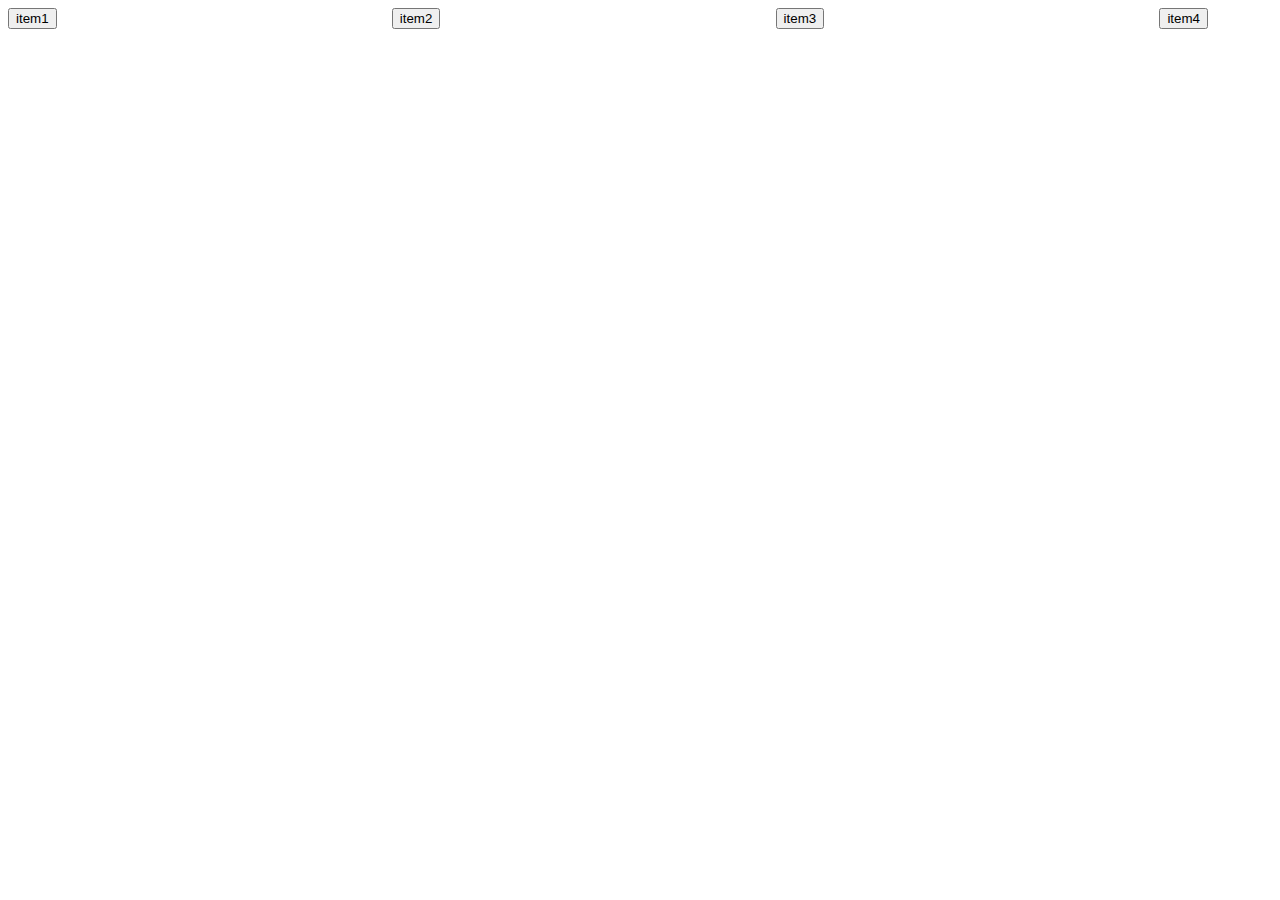
<file: index copy.html>
<!DOCTYPE html>
<html lang="en">

<head>
  <meta charset="UTF-8" />
  <meta name="viewport" content="width=device-width, initial-scale=1.0" />
  <title>Dropdown <menu></menu>
  </title>
  <link rel="stylesheet" href="home.css" />
</head>

<body>
  <header>
    <!-- <nav>
            <div>item1</div>
            <div>item2</div>
            <div>item3</div>
            <div>item4</div>
            <div>item5</div>
        </nav> -->
    <div class="dropdown">
      <div class="dropdown-element">
        <div class="item">
          <button class="item1-button">item1</button>
          <div class="dropdown-content">
            <div class="dropdown-content-elements">
              <div>
                <li class="nested-item1">
                  Option 1
                  <ul class="nested-item1-content">
                    <li class="single-item">nested item1</li>
                    <li class="single-item">nested item1</li>
                    <li class="single-item">nested item1</li>
                  </ul>
                </li>
                <li class="nested-item1">
                  Option 2
                  <ul class="nested-item1-content">
                    <li class="single-item">nested item1</li>
                    <li class="single-item">nested item1</li>
                    <li class="single-item">nested item1</li>
                  </ul>
                </li>
                <li class="nested-item1">
                  Option 3
                  <ul class="nested-item1-content">
                    <li class="single-item">nested item1</li>
                    <li class="single-item">nested item1</li>
                    <li class="single-item">nested item1</li>
                  </ul>
                </li>
              </div>
              <div>
                <li class="nested-item1">
                  Option 4
                  <ul class="nested-item1-content">
                    <li class="single-item">nested item1</li>
                    <li class="single-item">nested item1</li>
                    <li class="single-item">nested item1</li>
                  </ul>
                </li>
                <li class="nested-item1">
                  Option 5
                  <ul class="nested-item1-content">
                    <li class="single-item">nested item1</li>
                    <li class="single-item">nested item1</li>
                    <li class="single-item">nested item1</li>
                  </ul>
                </li>
                <li class="nested-item1">
                  Option 6
                  <ul class="nested-item1-content">
                    <li class="single-item">nested item1</li>
                    <li class="single-item">nested item1</li>
                    <li class="single-item">nested item1</li>
                  </ul>
                </li>

              </div>
              <div>
                <li class="nested-item1">
                  Option 7
                  <ul class="nested-item1-content">
                    <li class="single-item">nested item1</li>
                    <li class="single-item">nested item1</li>
                    <li class="single-item">nested item1</li>
                  </ul>
                </li>
                <li class="nested-item1">
                  Option 8
                  <ul class="nested-item1-content">
                    <li class="single-item">nested item1</li>
                    <li class="single-item">nested item1</li>
                    <li class="single-item">nested item1</li>
                  </ul>
                </li>
                <li class="nested-item1">
                  Option 9
                  <ul class="nested-item1-content">
                    <li class="single-item">nested item1</li>
                    <li class="single-item">nested item1</li>
                    <li class="single-item">nested item1</li>
                  </ul>
                </li>

              </div>
              <div>
                <li class="nested-item1">
                  Option 10
                  <ul class="nested-item1-content">
                    <li class="single-item">nested item1</li>
                    <li class="single-item">nested item1</li>
                    <li class="single-item">nested item1</li>
                  </ul>
                </li>
                <li class="nested-item1">
                  Option 11
                  <ul class="nested-item1-content">
                    <li class="single-item">nested item1</li>
                    <li class="single-item">nested item1</li>
                    <li class="single-item">nested item1</li>
                  </ul>
                </li>
                <li class="nested-item1">
                  Option 12
                  <ul class="nested-item1-content">
                    <li class="single-item">nested item1</li>
                    <li class="single-item">nested item1</li>
                    <li class="single-item">nested item1</li>
                  </ul>
                </li>
              </div>
            </div>
          </div>
        </div>
        <div class="item">
          <button class="item1-button">item2</button>
          <div class="dropdown-content">
            <div class="dropdown-content-elements">
              <div>
                <li class="nested-item1">
                  Option 1
                  <ul class="nested-item1-content">
                    <li class="single-item">nested item1</li>
                    <li class="single-item">nested item1</li>
                    <li class="single-item">nested item1</li>
                  </ul>
                </li>
                <li class="nested-item1">
                  Option 1
                  <ul class="nested-item1-content">
                    <li class="single-item">nested item1</li>
                    <li class="single-item">nested item1</li>
                    <li class="single-item">nested item1</li>
                  </ul>
                </li>
                <li class="nested-item1">
                  Option 1
                  <ul class="nested-item1-content">
                    <li class="single-item">nested item1</li>
                    <li class="single-item">nested item1</li>
                    <li class="single-item">nested item1</li>
                  </ul>
                </li>
              </div>
              <div>
                <li class="nested-item1">
                  Option 4
                  <ul class="nested-item1-content">
                    <li class="single-item">nested item1</li>
                    <li class="single-item">nested item1</li>
                    <li class="single-item">nested item1</li>
                  </ul>
                </li>
                <li class="nested-item1">
                  Option 5
                  <ul class="nested-item1-content">
                    <li class="single-item">nested item1</li>
                    <li class="single-item">nested item1</li>
                    <li class="single-item">nested item1</li>
                  </ul>
                </li>
                <li class="nested-item1">
                  Option 6
                  <ul class="nested-item1-content">
                    <li class="single-item">nested item1</li>
                    <li class="single-item">nested item1</li>
                    <li class="single-item">nested item1</li>
                  </ul>
                </li>

              </div>
              <div>
                <li class="nested-item1">
                  Option 7
                  <ul class="nested-item1-content">
                    <li class="single-item">nested item1</li>
                    <li class="single-item">nested item1</li>
                    <li class="single-item">nested item1</li>
                  </ul>
                </li>
                <li class="nested-item1">
                  Option 8
                  <ul class="nested-item1-content">
                    <li class="single-item">nested item1</li>
                    <li class="single-item">nested item1</li>
                    <li class="single-item">nested item1</li>
                  </ul>
                </li>
                <li class="nested-item1">
                  Option 9
                  <ul class="nested-item1-content">
                    <li class="single-item">nested item1</li>
                    <li class="single-item">nested item1</li>
                    <li class="single-item">nested item1</li>
                  </ul>
                </li>

              </div>
              <div>
                <li class="nested-item1">
                  Option 10
                  <ul class="nested-item1-content">
                    <li class="single-item">nested item1</li>
                    <li class="single-item">nested item1</li>
                    <li class="single-item">nested item1</li>
                  </ul>
                </li>
                <li class="nested-item1">
                  Option 11
                  <ul class="nested-item1-content">
                    <li class="single-item">nested item1</li>
                    <li class="single-item">nested item1</li>
                    <li class="single-item">nested item1</li>
                  </ul>
                </li>
                <li class="nested-item1">
                  Option 12
                  <ul class="nested-item1-content">
                    <li class="single-item">nested item1</li>
                    <li class="single-item">nested item1</li>
                    <li class="single-item">nested item1</li>
                  </ul>
                </li>
              </div>
            </div>
          </div>
        </div>
        <div class="item">
          <button class="item1-button">item3</button>
          <div class="dropdown-content">
            <div class="dropdown-content-elements">
              <div>
                <li class="nested-item1">
                  Option 1
                  <ul class="nested-item1-content">
                    <li class="single-item">nested item1</li>
                    <li class="single-item">nested item1</li>
                    <li class="single-item">nested item1</li>
                  </ul>
                </li>
                <li class="nested-item1">
                  Option 1
                  <ul class="nested-item1-content">
                    <li class="single-item">nested item1</li>
                    <li class="single-item">nested item1</li>
                    <li class="single-item">nested item1</li>
                  </ul>
                </li>
                <li class="nested-item1">
                  Option 1
                  <ul class="nested-item1-content">
                    <li class="single-item">nested item1</li>
                    <li class="single-item">nested item1</li>
                    <li class="single-item">nested item1</li>
                  </ul>
                </li>
              </div>
              <div>
                <li class="nested-item1">
                  Option 4
                  <ul class="nested-item1-content">
                    <li class="single-item">nested item1</li>
                    <li class="single-item">nested item1</li>
                    <li class="single-item">nested item1</li>
                  </ul>
                </li>
                <li class="nested-item1">
                  Option 5
                  <ul class="nested-item1-content">
                    <li class="single-item">nested item1</li>
                    <li class="single-item">nested item1</li>
                    <li class="single-item">nested item1</li>
                  </ul>
                </li>
                <li class="nested-item1">
                  Option 6
                  <ul class="nested-item1-content">
                    <li class="single-item">nested item1</li>
                    <li class="single-item">nested item1</li>
                    <li class="single-item">nested item1</li>
                  </ul>
                </li>

              </div>
              <div>
                <li class="nested-item1">
                  Option 7
                  <ul class="nested-item1-content">
                    <li class="single-item">nested item1</li>
                    <li class="single-item">nested item1</li>
                    <li class="single-item">nested item1</li>
                  </ul>
                </li>
                <li class="nested-item1">
                  Option 8
                  <ul class="nested-item1-content">
                    <li class="single-item">nested item1</li>
                    <li class="single-item">nested item1</li>
                    <li class="single-item">nested item1</li>
                  </ul>
                </li>
                <li class="nested-item1">
                  Option 9
                  <ul class="nested-item1-content">
                    <li class="single-item">nested item1</li>
                    <li class="single-item">nested item1</li>
                    <li class="single-item">nested item1</li>
                  </ul>
                </li>

              </div>
              <div>
                <li class="nested-item1">
                  Option 10
                  <ul class="nested-item1-content">
                    <li class="single-item">nested item1</li>
                    <li class="single-item">nested item1</li>
                    <li class="single-item">nested item1</li>
                  </ul>
                </li>
                <li class="nested-item1">
                  Option 11
                  <ul class="nested-item1-content">
                    <li class="single-item">nested item1</li>
                    <li class="single-item">nested item1</li>
                    <li class="single-item">nested item1</li>
                  </ul>
                </li>
                <li class="nested-item1">
                  Option 12
                  <ul class="nested-item1-content">
                    <li class="single-item">nested item1</li>
                    <li class="single-item">nested item1</li>
                    <li class="single-item">nested item1</li>
                  </ul>
                </li>
              </div>
            </div>
          </div>
        </div>
        <div class="item">
          <button class="item1-button">item4</button>
          <div class="dropdown-content">
            <div class="dropdown-content-elements">
              <div>
                <li class="nested-item1">
                  Option 1
                  <ul class="nested-item1-content">
                    <li class="single-item">nested item1</li>
                    <li class="single-item">nested item1</li>
                    <li class="single-item">nested item1</li>
                  </ul>
                </li>
                <li class="nested-item1">
                  Option 1
                  <ul class="nested-item1-content">
                    <li class="single-item">nested item1</li>
                    <li class="single-item">nested item1</li>
                    <li class="single-item">nested item1</li>
                  </ul>
                </li>
                <li class="nested-item1">
                  Option 1
                  <ul class="nested-item1-content">
                    <li class="single-item">nested item1</li>
                    <li class="single-item">nested item1</li>
                    <li class="single-item">nested item1</li>
                  </ul>
                </li>
              </div>
              <div>
                <li class="nested-item1">
                  Option 4
                  <ul class="nested-item1-content">
                    <li class="single-item">nested item1</li>
                    <li class="single-item">nested item1</li>
                    <li class="single-item">nested item1</li>
                  </ul>
                </li>
                <li class="nested-item1">
                  Option 5
                  <ul class="nested-item1-content">
                    <li class="single-item">nested item1</li>
                    <li class="single-item">nested item1</li>
                    <li class="single-item">nested item1</li>
                  </ul>
                </li>
                <li class="nested-item1">
                  Option 6
                  <ul class="nested-item1-content">
                    <li class="single-item">nested item1</li>
                    <li class="single-item">nested item1</li>
                    <li class="single-item">nested item1</li>
                  </ul>
                </li>

              </div>
              <div>
                <li class="nested-item1">
                  Option 7
                  <ul class="nested-item1-content">
                    <li class="single-item">nested item1</li>
                    <li class="single-item">nested item1</li>
                    <li class="single-item">nested item1</li>
                  </ul>
                </li>
                <li class="nested-item1">
                  Option 8
                  <ul class="nested-item1-content">
                    <li class="single-item">nested item1</li>
                    <li class="single-item">nested item1</li>
                    <li class="single-item">nested item1</li>
                  </ul>
                </li>
                <li class="nested-item1">
                  Option 9
                  <ul class="nested-item1-content">
                    <li class="single-item">nested item1</li>
                    <li class="single-item">nested item1</li>
                    <li class="single-item">nested item1</li>
                  </ul>
                </li>

              </div>
              <div>
                <li class="nested-item1">
                  Option 10
                  <ul class="nested-item1-content">
                    <li class="single-item">nested item1</li>
                    <li class="single-item">nested item1</li>
                    <li class="single-item">nested item1</li>
                  </ul>
                </li>
                <li class="nested-item1">
                  Option 11
                  <ul class="nested-item1-content">
                    <li class="single-item">nested item1</li>
                    <li class="single-item">nested item1</li>
                    <li class="single-item">nested item1</li>
                  </ul>
                </li>
                <li class="nested-item1">
                  Option 12
                  <ul class="nested-item1-content">
                    <li class="single-item">nested item1</li>
                    <li class="single-item">nested item1</li>
                    <li class="single-item">nested item1</li>
                  </ul>
                </li>
              </div>
            </div>
          </div>
        </div>
        <!-- <div class="item">
            <button class="item2">item2</button>
            <div class="dropdown-content">
              <li class="single-item">Option 1</li>
              <li class="single-item">Option 2</li>
              <li class="single-item">Option 3</li>
            </div>
          </div>
          <div class="item">
            <button class="item4">item3</button>
            <div class="dropdown-content">
              <li class="single-item">Option 1</li>
              <li class="single-item">Option 2</li>
              <li class="single-item">Option 3</li>
            </div>
          </div>
          <div class="item">
            <button class="item4">item4</button>
            <div class="dropdown-content">
              <li class="single-item">Option 1</li>
              <li class="single-item">Option 2</li>
              <li class="single-item">Option 3</li>
            </div>
          </div> -->
      </div>
    </div>
  </header>
</body>

</html>
</file>
<file: home.css>
body {
  width: 1200px;
}

.dropdown {
  position: relative;
  display: inline-block;
  width: 100%;
}

.dropdown-element {
  display: flex;
  justify-content: space-between;
}

.dropdown-content {
  display: none;
  position: absolute;
  background-color: #f9f9f9;
  min-width: 120px;
  box-shadow: 0px 8px 16px 0px rgba(0, 0, 0, 0.2);
  z-index: 1;
  width: 100%;


}

.dropdown-content a {
  color: black;
  padding: 12px 16px;
  text-decoration: none;
  display: block;
}

.item:hover .dropdown-content {
  display: block;
}

/*  */
.dropdown-content-elements {
  display: flex;
  justify-content: space-between;
  width: 100%;
}

/*  */
.item:hover .dropdown-content-elements {
  display: flex;
  justify-content: space-between;
  width: 100%;
}

/* nested item */
.nested-item1-content {
  display: none;
}

/* .item1-button{
    position: relative;
  } */
.nested-item1 {
  position: relative;
  width: 295px;
  display: block;
  padding: 5px;
  /* margin: 5px 5px; */
  /* border: 1px solid red; */
}

.nested-item1:hover {
  background-color: rgb(166, 165, 165);
}

.nested-item1-content {
  position: absolute;
  background-color: rgb(212, 209, 209);
  border-radius: 5px;
  top: 0px;
  left: 100px;
  z-index: 10;
  margin: 0;
  padding: 5px 0;
  list-style: none;
}

.nested-item1:hover .nested-item1-content {
  display: block;
}

.single-item:hover {
  background-color: gray;
  padding: 5px;
  border-radius: 5px;
}
</file>
